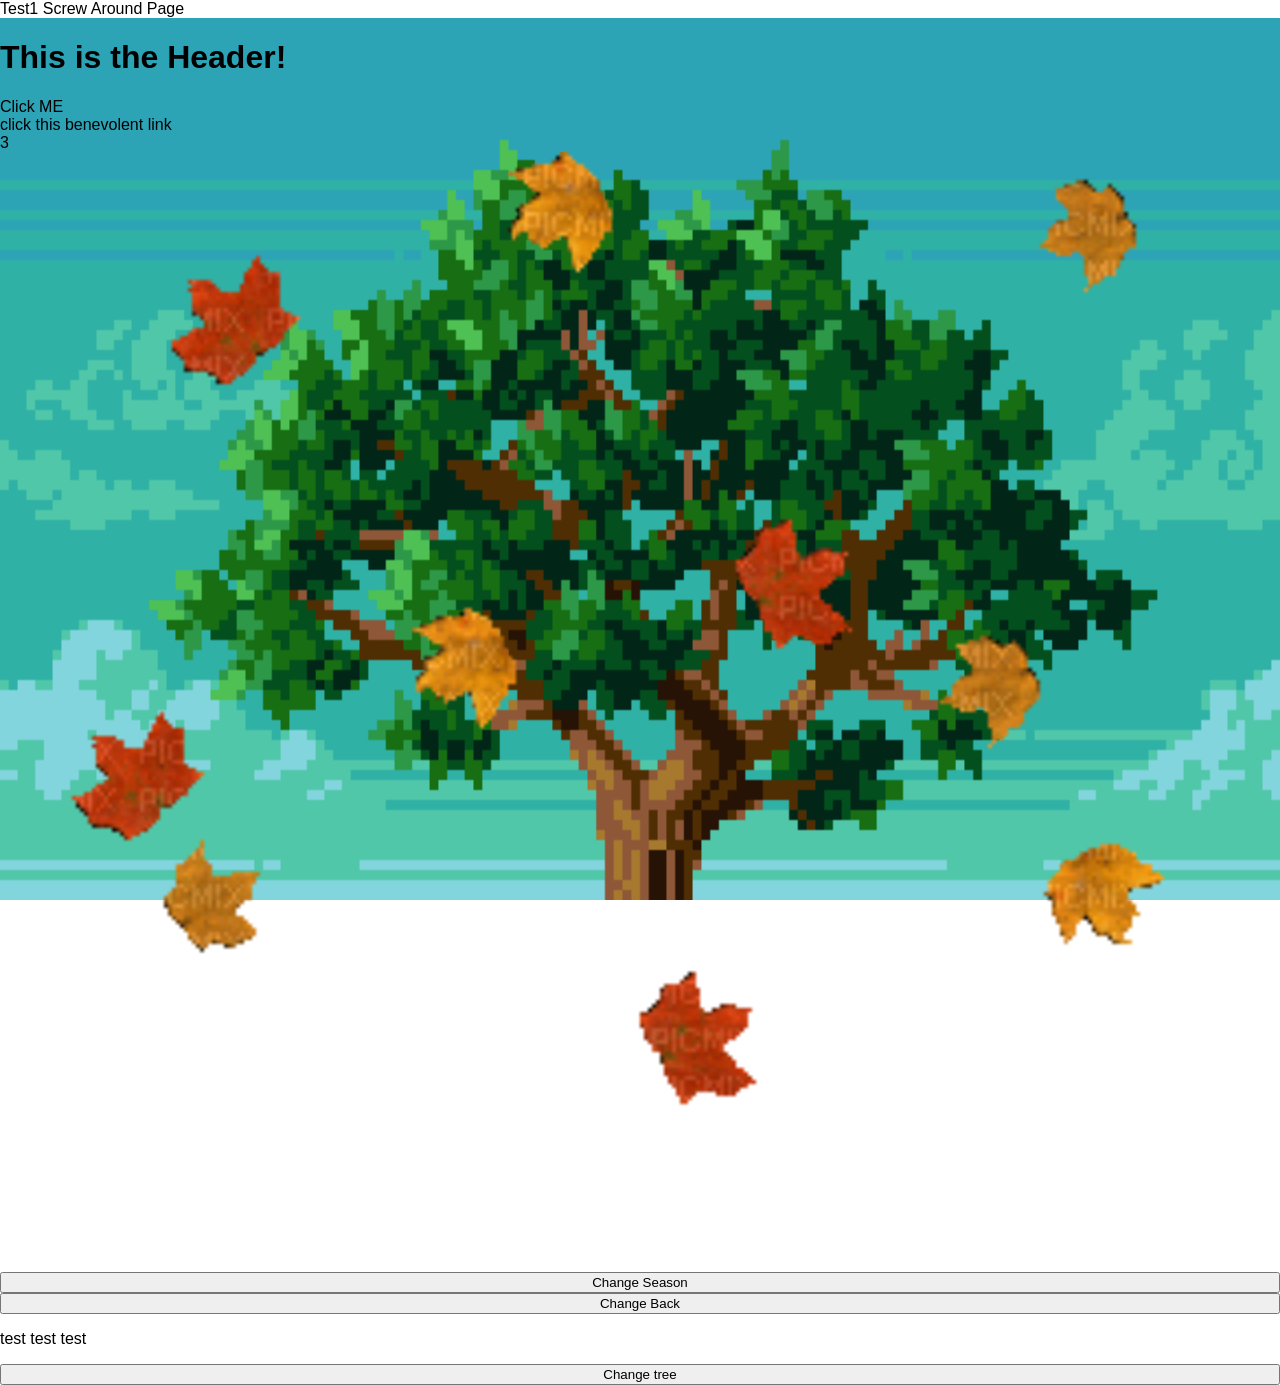
<file: index.html>
<!DOCTYPE html>
<html>
    <head>
        <title>rach rach rach</title>
        <link href="style.css" rel="stylesheet" type="text/css"/>
        
    </head>
    <body id="l" class="landing">
        <div class="navbar">
            <a onlick="alert('pressed')">Test1</a>
            <a href="stupidscrewaround.html">Screw Around Page </a>
        </div>
        
            <header>
            <h1>This is the Header!</h1>
        </header>
        <div class="stupid">
            <div>
                <a href="aboutme.html">Click ME</a>
            </div>
            <div>
                <a href="projects.html">click this benevolent link</a>
            </div>
            <div onclick="alert('careful now')">3</div>
        


        </div>
        <img id="leaves" src="Images\testgif.gif">
        <button onclick="document.getElementById('leaves').style.filter='hue-rotate(90deg)'">
            Change Season
        </button>
        <button onclick="document.getElementById('leaves').style.filter='hue-rotate(0deg)'">
            Change Back
        </button>

        <p id="testx">test test test</p>

        <button onclick="document.getElementById('l').style.backdropFilter='hue-rotate(210deg)'" && "document.getElementById('testx').style.color='cyan'">
            Change tree
        </button>




    
        
    </body>
</html>
</file>
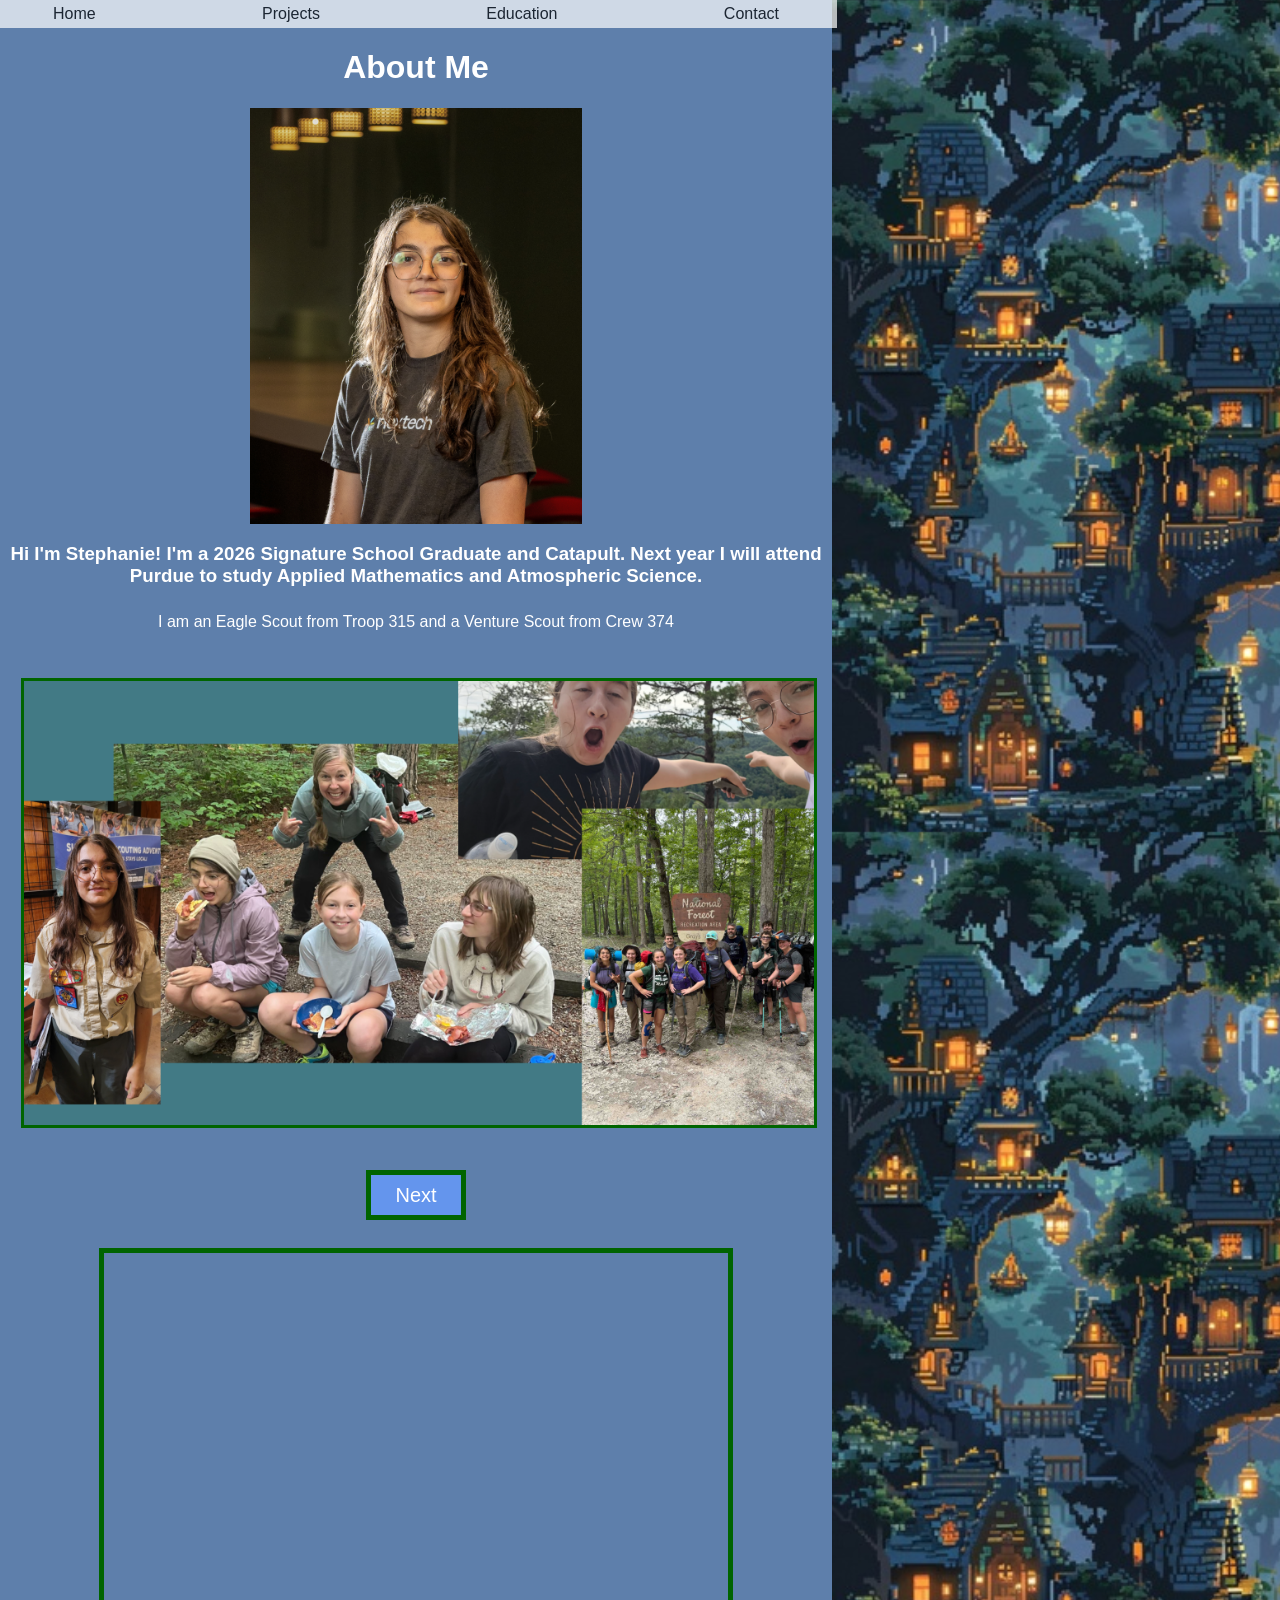
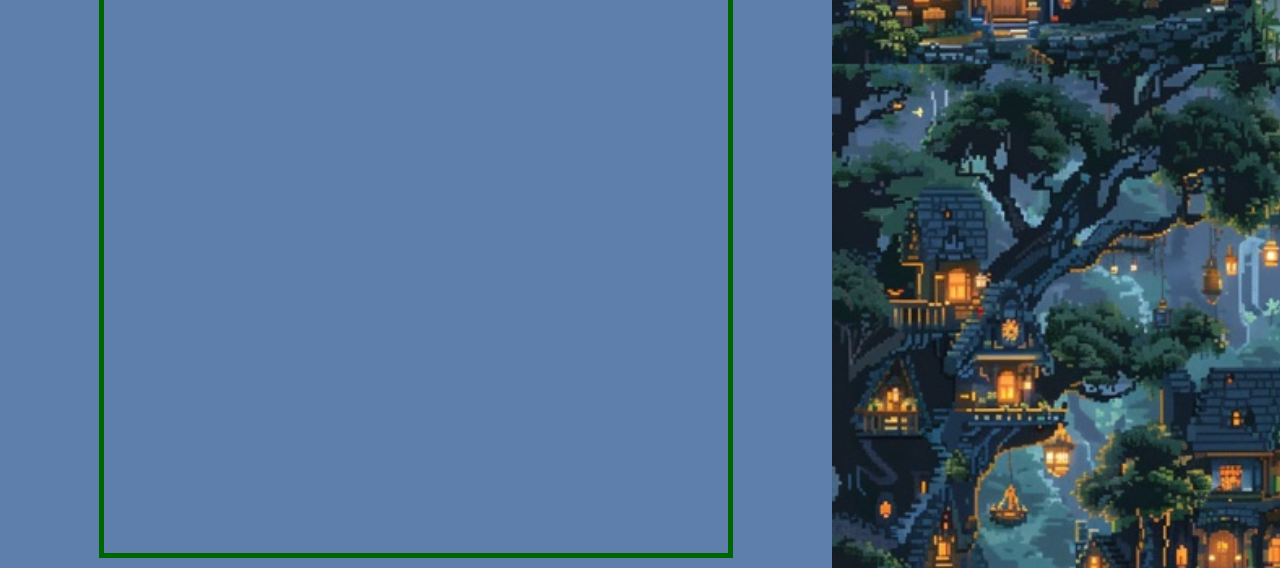
<file: aboutme.html>
<!DOCTYPE html>
<html>
    <head>
        <link href="style.css" rel="stylesheet" type="text/css"/>
        <script defer src="script.js"></script>
        <title>About Me Page</title>
    </head>
    <body class="aboutMePage">
        <div class="aboutMeText">
            <div class="nav">
                <a href="landing.html">Home</a>
                <a href="projects.html">Projects</a>
                <a href="future.html">Education</a>
                <a href="contact.html">Contact</a>
            </div>
            <h1>About Me</h1>
            <img class="self" src="Images\Stephanie Panayides_2.jpg">
            <h3>Hi I'm Stephanie! I'm a 2026 Signature School Graduate and Catapult. Next year I will attend Purdue to study Applied Mathematics and Atmospheric Science.
            </h3>
            <div class="carosel">
                <div id="div1" class="caroselDiv" style="display:block">
                    <p style="margin:4px">I am an Eagle Scout from Troop 315 and a Venture Scout from Crew 374</p>
                    <img class="scoutImg" src="aboutMeImages\mega-photo-1.png">
                </div>
                <div id="div2" class="caroselDiv" style="display:none">
                    <p style="margin:4px">I've been playing violin since I was 4 and piano since I was 7. I currently study with Michael Chu and Garnett Ungar. I also play in the Evansville Philharmonic Youth Orchestra and the Signature Orchestra and Jazz Band</p>
                    <img class="teacherImg" src="Images\teacher.png">
                </div>
                <div id="div3" class="caroselDiv" style="display:none">
                    <p style="margin:4px">I am a founding member of the Evansville Youth Music Collective, an organization dedicated to bringing music to audiences that need it most, like patients in nursing homes or hospitals. Myself and two other colleagues competed in the UE Changemaker Competition with the EYMC.</p>
                    <img class="sweatImg" src="aboutMeImages\ethans-sweatshop.png">
                </div>
                <div id = "div4" class="caroselDiv" style="display:none">
                    <p style="margin:4px">I graduated Signature School this year, but I was involved in many clubs during my time there!</p>
                    <img class="clubImg" src="aboutMeImages\clubs.png">
                    <ul>
                        <li>Climbing Club</li>
                        <li>German Club</li>
                        <li>History Club</li>
                        <li>Robotics Club</li>
                        <li>Programming Club (rip)</li>
                        <li>Mu Alpha Theta</li>
                        <li>National Honor Society</li>
                    </ul>
                </div>
            </div>
            <br>
            <button class="right">Next</button>
            <br>
            <iframe class="pdf" src="Images\Resume.pdf#navpanes=0"></iframe>
    

        </div>
        <div class="aboutMeImage">
         </div>
    </body>
</html>
</file>
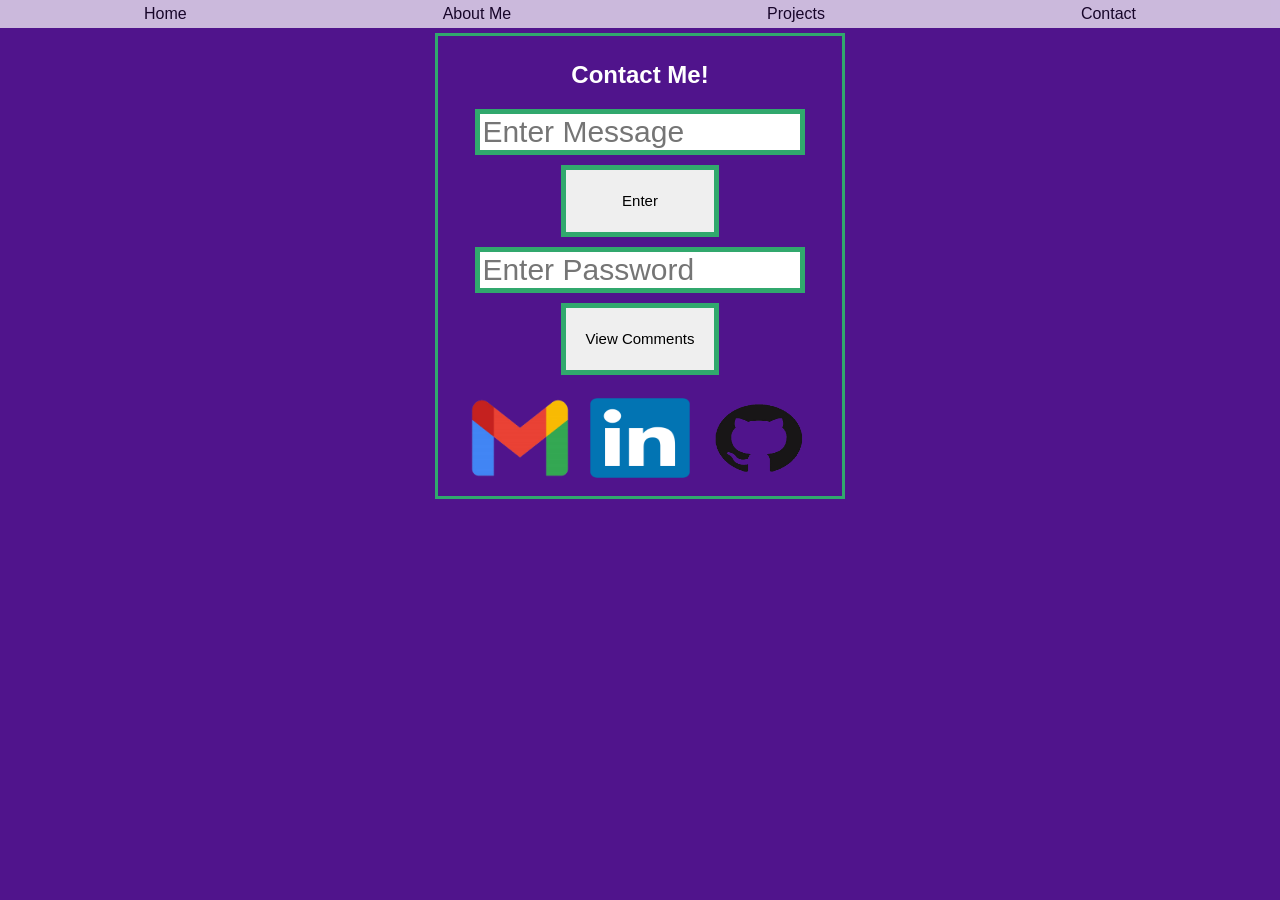
<file: contact.html>
<!DOCTYPE html>
<html>
    <head>
        <link href="style.css" rel="stylesheet" type="text/css"/>
        <script defer src="script.js"></script>
        <title>Contacts Page</title>
    </head>
    <body class="contactPage">
        <div class="nav">
                <a href="landing.html">Home</a>
                <a href="aboutme.html">About Me</a>
                <a href="projects.html">Projects</a>
                <a href="contact.html">Contact</a>
    
         </div>
        <div class="contactText">
            <h2>Contact Me!</h2>
            <input class="contactForm" placeholder="Enter Message">
            <button class="submit">Enter</button>
            <!-- <img style="height:15%; width:60%; border:5px #31a86d solid;"class="cat" src="Images\jupiter.jpg"> -->
            <div class="commentList">
                <p>Comments should go Here</p>
            </div>
            <input class="password" placeholder="Enter Password">
            <button class="access">
                View Comments
            </button>
            <div class="logos">

                <img class="contactLogo" id="gmail" src="Images\gmail-removebg-preview.png"alt="gmail logo">
                <img class="contactLogo" id="linkeIn" src="Images\in.webp" alt="LinkedIn logo">
                <img class="contactLogo" id="git" src="Images\git-removebg-preview.png" alt="GitHub logo">
            </div>

            
        </div>
        <div class="commentList">
                <p class="commentText">Comments should go Here</p>
                <p style="cursor:pointer" class="delete">Clear Comments</p>
        </div>


    




    </body>
</html>
</file>
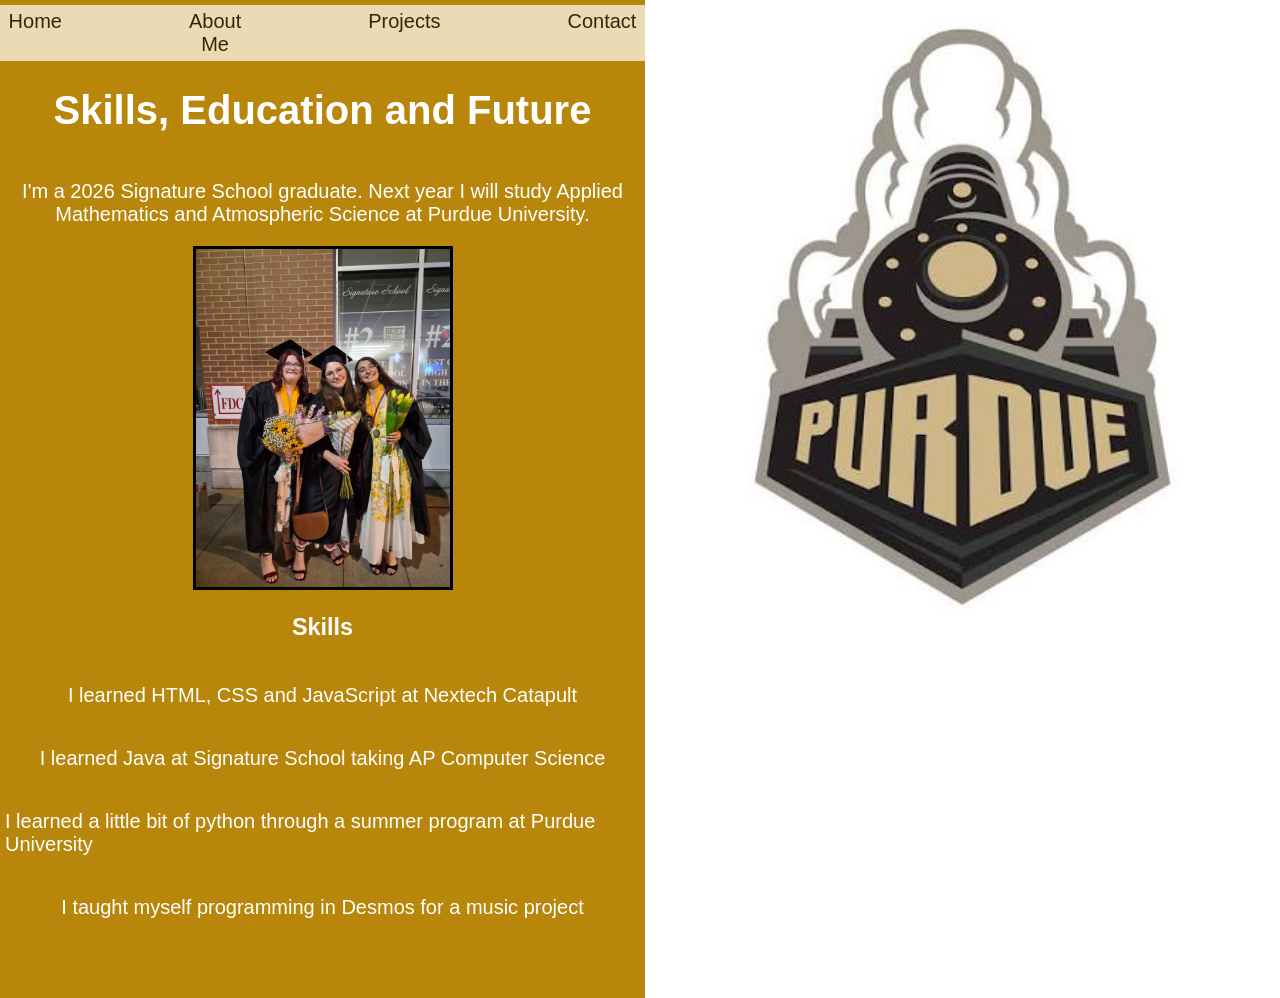
<file: future.html>
<!DOCTYPE html>
<head>
    <title>educaiton page</title>
    <link href="style.css" rel="stylesheet" type="text/css"/>
    <script defer src="script.js"></script>
</head>
<body class="futurePage">
    <div class="futureText">
        <div class="nav">
                <a href="landing.html">Home</a>
                <a href="aboutme.html">About Me</a>
                <a href="projects.html">Projects</a>
                <a href="contact.html">Contact</a>
         </div>
        <h1>Skills, Education and Future</h1>
        <p style="text-align:center">I'm a 2026 Signature School graduate. 
            Next year I will study Applied Mathematics and Atmospheric Science at Purdue University.
        </p>
        <img style="width:40%; height:20%; border:solid,3px,black;" src="Images\grad.jpg" alt="Graduation photo of three people">
        <h3>Skills</h3>
        <p>I learned HTML, CSS and JavaScript at Nextech Catapult</p>
        <p>I learned Java at Signature School taking AP Computer Science</p>
        <p>I learned a little bit of python through a summer program at Purdue University</p>
        <p>I taught myself programming in Desmos for a music project</p>
        <audio style="visibility:hidden;" class="train" controls>
            <source src="Images/train.mp3" type="audio/mpeg">click here bud</source>
        </audio>
        
    </div>
    <div class="futureImage">
        
    </div>
    
</body>
</file>
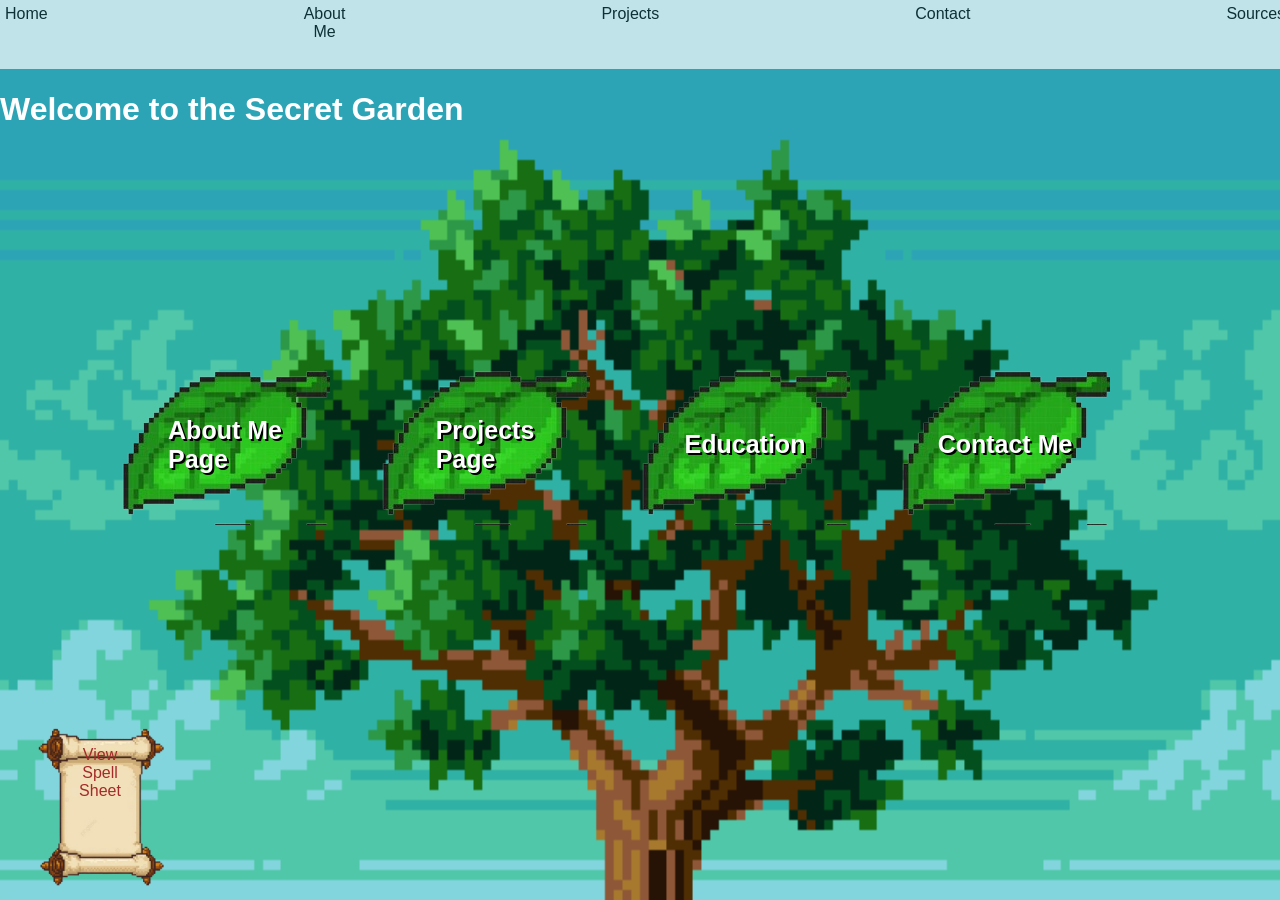
<file: landing.html>
<!DOCTYPE html>
<html>
    <head>
        <title>Portfolio Page</title>
        <link href="style.css" rel="stylesheet" type="text/css"/>
        <script defer src="script.js"></script>
        
    </head>
    <body>
    <div id="landing" class="landing">
        <div class="nav">
                <a href="landing.html">Home</a>
                <a href="aboutme.html">About Me</a>
                <a href="projects.html">Projects</a>
                <a href="contact.html">Contact</a>
                <a href="sources.html">Sources</a>
         </div>
        <div class="rain">
            <header><h1 style="color:white;">Welcome to the Secret Garden</h1></header>
        
            <div style="color:white; font-size:20px;" class="leafBox">
                <div id="amp" class="textImg">
                    <p class="ltext"><b>About Me <br>Page</b></p>
            <!-- <img class="leaf" src="Images\leaf-removebg-preview2.png"> -->
                </div>
                <div id="pp" class="textImg">
                    <p class="ltext"><b>Projects <br>Page</b></p>
                </div>
                <div id="cm" class="textImg">
                    <p class="ltext"><b>Education</b></p>
                </div>
                <div id="f" class="textImg">
                    <p class="ltext"><b>Contact Me</b></p>
                </div>
    
            </div>
            <div style="visibility: hidden" class="fallingLeaves">
            <!-- <img id="leaves" src="Images\testgif.gif"> -->
            </div>
            <div class="spellSheet">
                <p class="spell" id="seasonSpell1">
                    Change Season
                </p>
                <p style="display: none" class="spell" id="seasonSpell2">
                    Change Season
                </p>
                <p class="spell" id="timeSpell1">
                    Change Time of Day
                </p>
                <p style="display:none" class="spell" id="timeSpell2">
                    Change Time of Day
                </p>
                <p class="spell" id ="weatherSpell1">
                    Change the Weather
                </p>
                <p style="display: none" class="spell" id="weatherSpell2">
                    Change the Weather
                </p>
            </div>
             <div class="spellButton">
            <p style="text-align:center"><br>View <br>Spell<br>Sheet</p>
             </div>
             <div class="closeButton">
                <p style="text-align:center"><br>Close <br>Spell<br>Sheet</p>
             </div>
        </div>

        




    
        
    </div>
    </body>
</html>
</file>
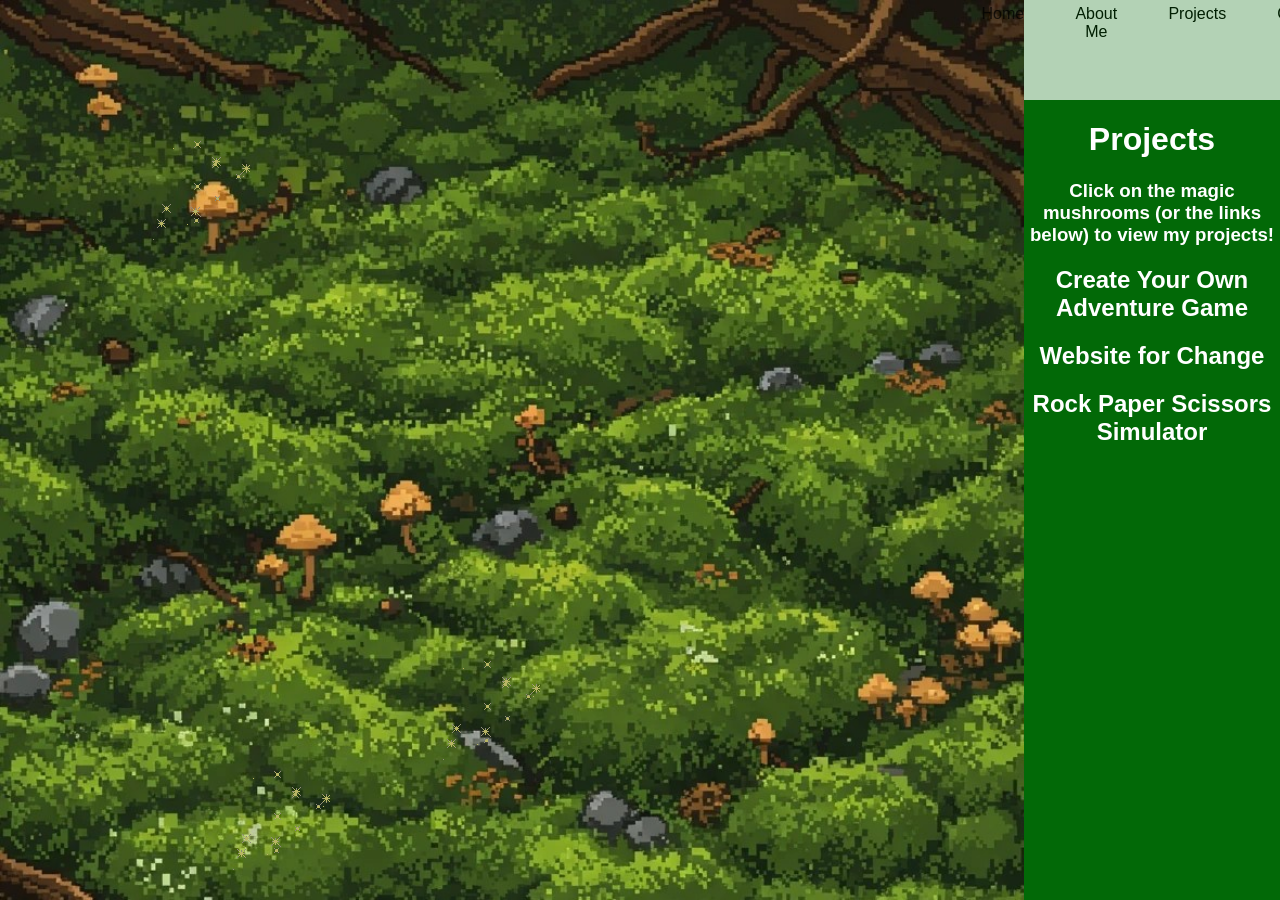
<file: projects.html>
<!DOCTYPE html>
<head>
    <title>Project Page</title>
    <link href="style.css" rel="stylesheet" type="text/css"/>
    <script defer src="script.js"></script>
</head>
<body class="projectsPage">
    <div class="projectsImage">
        <img style="cursor:pointer" id = "CYOA" class="pic" src="Images\CYOA-game.png" alt="Create Your Own Adventure game screenshot">
        <img style="cursor:pointer" id="change" class="pic" src="Images\change.png" alt="Website for Change screenshot">
        <img style="cursor:pointer" id="rock" class="pic" src="Images\rock.png" alt="Rock Paper Scissors game screenshot">
        <!-- <h1>Projects</h1> -->
        <!-- <img class="proj" src="Images\CYOA-game.png">
        <img class="proj" src="Images\change.png">
        <img class="proj" src="Images\rock.png">
     -->
        <div id="shroom1" class="shroomButton">
            <!-- <p>Create Your Own Adventure Game</p> -->
        </div>
        <div id="shroom2" class="shroomButton">

        </div>
        <div id="shroom3" class="shroomButton">

        </div>
    </div>
    <div class="projectsText">
        <div class="nav">
                <a href="landing.html">Home</a>
                <a href="aboutme.html">About Me</a>
                <a href="projects.html">Projects</a>
                <a href="contact.html">Contact</a>
         </div>
        <h1 style="text-align:center">Projects</h1>
        <h3>Click on the magic mushrooms (or the links below) to view my projects!</h3>
        <p style="font-size:18px" class="description">
           
        </p>
        <h2 class="CYOALink">Create Your Own Adventure Game</h2>
        <h2 class="changeLink">Website for Change</h2>
        <h2 class="rockLink">Rock Paper Scissors Simulator</h2>
    </div>
    
</body>
</file>
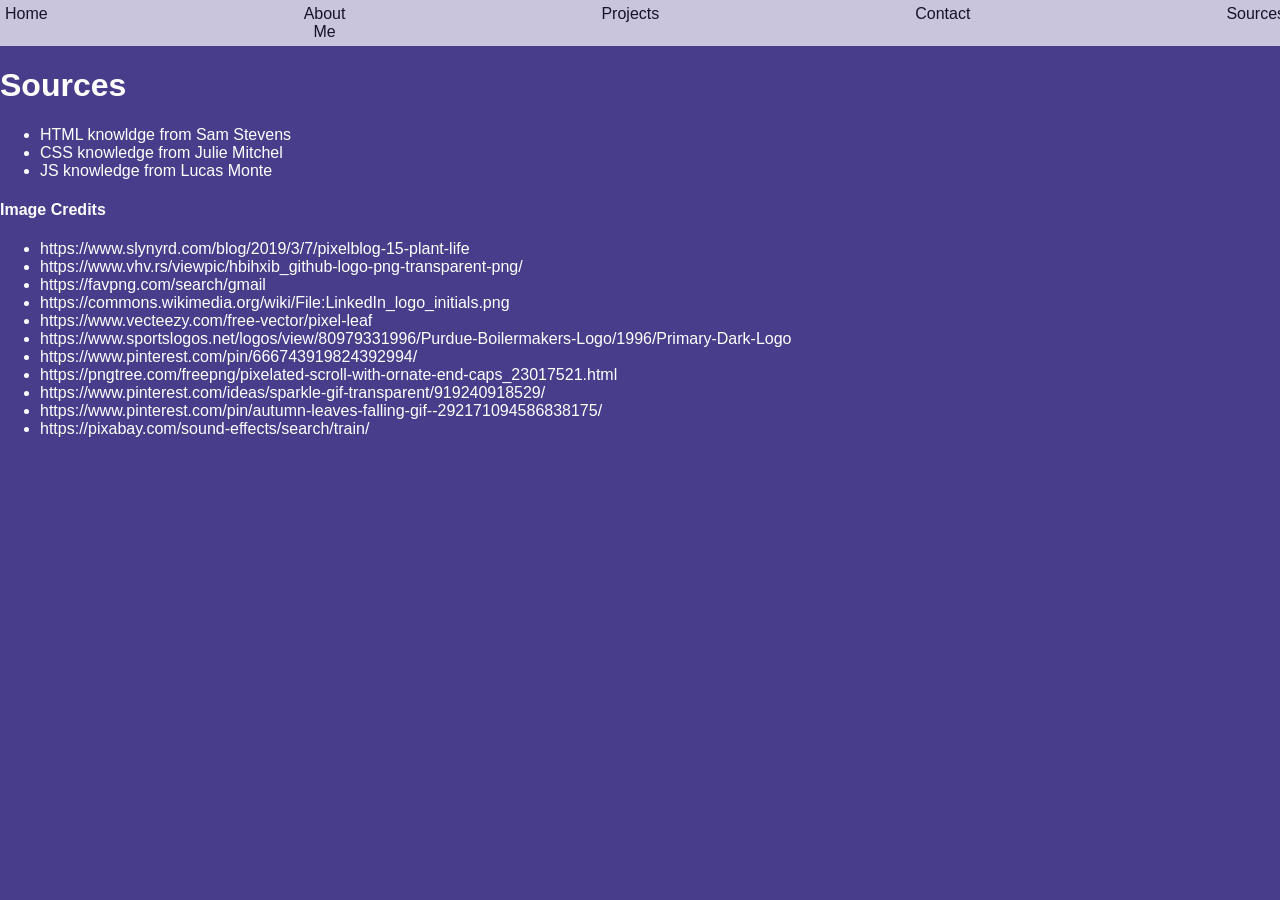
<file: sources.html>
<!DOCTYPE html>
<html>
    <head>
        <link href="style.css" rel="stylesheet" type="text/css"/>
        <title>badum badum badum</title>
    </head>
    <body class="sourcePage">
        <div class="nav">
                <a href="landing.html">Home</a>
                <a href="aboutme.html">About Me</a>
                <a href="projects.html">Projects</a>
                <a href="contact.html">Contact</a>
                <a href="sources.html">Sources</a>
         </div>
        <h1>Sources</h1>
        <ul>
            <li>HTML knowldge from Sam Stevens</li>
            <li>CSS knowledge from Julie Mitchel</li>
            <li>JS knowledge from Lucas Monte</li>

        </ul>
        <h4>Image Credits</h4>
        <ul>

            <li>https://www.slynyrd.com/blog/2019/3/7/pixelblog-15-plant-life</li>
            <li>https://www.vhv.rs/viewpic/hbihxib_github-logo-png-transparent-png/</li>
            <li>https://favpng.com/search/gmail</li>
            <li>https://commons.wikimedia.org/wiki/File:LinkedIn_logo_initials.png</li>
            <li>https://www.vecteezy.com/free-vector/pixel-leaf</li>
            <li>https://www.sportslogos.net/logos/view/80979331996/Purdue-Boilermakers-Logo/1996/Primary-Dark-Logo</li>
            <li>https://www.pinterest.com/pin/666743919824392994/</li>
            <li>https://pngtree.com/freepng/pixelated-scroll-with-ornate-end-caps_23017521.html</li>
            <li>https://www.pinterest.com/ideas/sparkle-gif-transparent/919240918529/</li>
            <li>https://www.pinterest.com/pin/autumn-leaves-falling-gif--292171094586838175/</li>
            <li>https://pixabay.com/sound-effects/search/train/</li>
        </ul>
    </body>
</html>
</file>
<file: style.css>
/* Landing Page */
.navbar{
    width: 100%px;
    height: 100px;
    background-color: white;
    cursor:pointer;
}
body{
    margin:0px;
}
.nav{
    width:100%;
    height:10%;
    background-color:white;
    opacity:70%;
    display:flex;
    padding:5px;
    /* flex-direction:column; */
    /* align-content:center; */
    /* align-items:center; */
    justify-content:center;
    /* align-content:center; */
    /* padding-right:10px; */
}
.nav a{
    cursor:pointer;
    margin-right:10%;
    margin-left:10%;
    text-align:center;
    /* margin-right:40%; */
    /* margin-left:40%; */
}
.spellButton{
    background-image:url("Images/scroll1-removebg-preview.png");
    height:200px;
    width:200px;
    display:block;
    background-repeat:no-repeat;
    background-size:contain;
    background-position:center;
    display:flex;
    justify-content:center;
    justify-items:center;
    cursor:pointer;
    color:brown;

}
.closeButton{
    background-image:url("Images/scroll1-removebg-preview.png");
    height:200px;
    width:200px;
    display:none;
    background-repeat:no-repeat;
    background-size:contain;
    background-position:center;
    /* display:flex; */
    /* justify-content:center; */
    /* justify-items:center; */
    cursor:pointer;
    color:brown;

}


.landing{
    background-image: url("Images/background3.webp");
    height: 100vh;
    overflow-x: hidden;
    background-repeat:no-repeat;
    background-size:100% 100%;
    min-height: 700px;
    display:flex;
    flex-direction:column;
    z-index:-1000;
    font-family:'Trebuchet MS', 'Lucida Sans Unicode', 'Lucida Grande', 'Lucida Sans', Arial, sans-serif;

}
.rain{
    overflow-y:hidden;
    width:100vw;
    height:140vh;
    display:flex;
    flex-direction:column;
}
.leafBox{
    display:flex;
    align-items:flex-end;
    justify-content:center;
    height:400px;
}
.ltext{
    text-shadow: 2px 2px black;
    font-size:25px;
}

.fallingLeaves{
    height:200px;
    margin-right:50px;
    margin-left:50px;
    display:flex;
    background-image: url("Images/testgif.gif");
    background-repeat:repeat-x;
    filter:hue-rotate(90deg);
}

.box{
    width:100px;
    height:100px;
    display:flex;
    align-items: self;
    background-color: black;
    color:white;
    justify-content: center;
    margin:100px;
}

.leaf:hover{
    filter:brightness(70%);
}
a {
    color: black;
    text-decoration: none;
    cursor: pointer;
}
.simg{
    width: 600px;
    height: 450px;
}
.changeBackButton{
    display:none;
}
footer{
    background-color:burlywood;
    color:brown;
}
.test{
    filter:hue-rotate(90deg);
}
.textImg{
    width:210px;
    height:160px;
    background-image: url("Images/leaf-removebg-preview2.png");
    cursor: pointer;
    display:flex;
    align-content:center;
    justify-content:center;
    align-items:center;
    margin-right:50px;
    
}
.textImg:hover{
    /* Change just the background image to be darker with brightness() */
    filter:brightness(70%);
}

/* Screwing around with animated crap */
.textImg.active {
  animation: zoom-in-zoom-out 1s ease 1, darken-screen 1s ease 1;
  /* animation: darken-screen 1s ease 1; */
}
.pic.active{
    animation: zoom-in-zoom-out 1s ease 1, darken-screen 1s ease 1;

}
.projectsPage.dark{
    animation: darken-screen 1s ease 1;


}
.landing.dark{
    animation: darken-screen 1s ease 1;
}

@keyframes zoom-in-zoom-out {
  0% {
    scale: 100%;
  }
  
  100% {
    scale: 500%;
  }
}
@keyframes darken-screen{
    0%{
        filter:brightness(100%);
    }
    50%{
        filter:brightness(50%);
    }
    100%{
        filter:brightness(0%);
    }
}
.spellSheet{
    width:200px;
    height:150px;
    background-color:bisque;
    margin:5px;
    margin-bottom:0px;
    color:brown;
    display:none;
    position:fixed;
    z-index:10;
}
.spell{
    cursor:pointer;
}
.spell:hover{
    text-decoration-line:underline;
}
/* About Me Page */
html{
    margin:0;
    scroll-behavior: smooth;
}
.aboutMePage{
    display:flex;
    width:130vw;
    margin:0;
    overflow-x:hidden;
    min-height:min-content;
}
.aboutMeImage{
    background-image:url("Images/village1.jpg");
    margin-right:0px;
    background-repeat:repeat-y;
    width:50%;
    /* min-height:1440px; */
    overflow-y:scroll;
    flex:1;
    background-size:contain;

}
.aboutMeText{
    flex:1;
    /* min-height:min-content; */
    height:max-content;
    width:auto;
    display:flex;
    flex-direction:column;
    align-items:center;
    background-color:#5E7FAB;
    color:white;
    font-family:'Trebuchet MS', 'Lucida Sans Unicode', 'Lucida Grande', 'Lucida Sans', Arial, sans-serif;
}
.self{
    width:40%;
    height:20%;
}
.carosel{
    display:flex;
    flex-direction:row;
    width:95%;
    height:30%;
    /* Added by AI */
    margin-bottom:20px;
}
.caroselDiv{
    width:100%;
    height:100%;
    display:flex;
    flex-direction:column;
    text-align:center;
    /* background-color:darkolivegreen; */
    /* opacity:70%; */

}
.caroselDiv img{
    width:100%;
    height:100%;
    border:solid,darkgreen,3px;
    margin-top:5%;
}
.caroselDiv p{
    line-height:25px;
}
.scoutImg{
    width:100%;
    height:100%;
    border:solid,darkgreen,3px;
    /* border-radius:10%; */
}
h3{
    text-align:center;
}
.pdf{
    margin:10px;
    width:75%;
    height:100vh;
    overflow-x:hidden;
    border:5px solid darkgreen;
    /* Added by Chat */
    /* clear:both; */
    /* margin-top:30px; */
    position:relative;
    /* navpanes=0; added into the legit legit link*/
}
ul{
    text-align:left;
}
.right{
    width:100px;
    height:50px;
    border:5px, solid, darkgreen;
    cursor:pointer;
    background-color:cornflowerblue;
    color:white;
    font-size:20px;
}
.projectsPage{
    margin:0;
   display:flex;
   flex-direction:row;
   width:100vw;
   height:100vh;
   overflow-y:hidden;
   overflow-x:hidden;
    

}
.projectsImage{
    width:70%;
    background-image:url("Images/village5.jpg");
    flex:1;
    background-size:cover;
    align-items:center;
    display:flex;
    flex-direction:row;
    justify-content:flex-end;
    align-items:flex-start;

}
.projectsText{
    font-family:'Trebuchet MS', 'Lucida Sans Unicode', 'Lucida Grande', 'Lucida Sans', Arial, sans-serif;
    width:20%;
    background-color:#026907;
    color:white;

}
.projectsText img{
    width:90%;
    height:20%;
}
.projectsImage img{
    width:50%;
    height:50%;
    margin:10px;
    display:none;
    /* margin-right:auto; */
    /* margin-left:auto; */
}
#shroom1{
    position:absolute; 
    top:140px;
    left:150px;

}
#shroom2{
    position:absolute;
    bottom:200px;
    right:200px;
}
#shroom2{
    position:absolute;
    left:230px;
    bottom:30px;

}
#shroom3{
    position:absolute;
    bottom:140px;
    left:440px;
}
.projectsText h2{
    text-align:center;
    cursor:pointer;
}
.projectsText h2:hover{
    text-decoration:underline;
}
.shroomButton{
    /* background-color:white; */
    background-image:url("Images/shiny.gif");
    color:black;
    width:100px;
    height:100px;
    cursor:pointer;

    
}
.shroomButton:hover{
    border:gold,solid,2px;
}
.projectsPageA{
    background-image:url("Images/map.png");
    background-size:cover;
}
.description{
    text-align:center;
}
.futurePage{
    display:flex;
    flex-direction:row;
    width:100vw;
    margin:0;
    overflow-x:hidden;
    min-height:min-content;
}
.futureImage{
    background-image:url("Images/purd2.jpg");
    margin-right:0px;
    background-repeat:repeat-y;
    width:50vw;
    min-height:100vh;
    overflow-y:hidden;
    background-repeat:no-repeat;
    flex:1;
    background-size:contain;

}
.futureImage{
    cursor:pointer;
}
.futureText{
    flex:1;
    /* min-height:min-content; */
    height:max-content;
    width:50vw;
    display:flex;
    flex-direction:column;
    align-items:center;
    background-color:darkgoldenrod;
    color:white;
    font-size:20px;
    padding:5px;
    font-family:'Trebuchet MS', 'Lucida Sans Unicode', 'Lucida Grande', 'Lucida Sans', Arial, sans-serif;
}
.contactPage{
    height:fit-content;
    background-color:#50148c;
    color:white;
    align-items:center;
    display:flex;
    flex-direction:column;
    margin:0;
    font-family:'Trebuchet MS', 'Lucida Sans Unicode', 'Lucida Grande', 'Lucida Sans', Arial, sans-serif;

    /* background-repeat:no-repeat; */
    /* align-items:center; */
}
/* .contactImage{
    background-image: url("Images/jupiter.jpg");
    background-size:contain;
    width:40%;
}
    */
.contactText{
    height:fit-content;
    background-color:#50148c;
    color:white;
    align-items:center;
    display:flex;
    flex-direction:column;
    border:#31a86d, solid, 3px;
    padding:5px;
    margin:5px;
} 

.contactText input{
    /* height:50%; */
    width:80%;
    size:50;
    font-size:30px;
    border:#31a86d,5px,solid;
}
.contactText button{
    width:40%;
    height:8vh;
    cursor:pointer;
    border:5px, solid, #31a86d;
    margin:10px;
    font-size:15px;
}
.logos{
    display:flex;
    flex-direction:row;
    /* height:100vh; */
    align-content:center;
    /* margin-bottom:2px; */
    margin:3px;
}
.commentList{
    /* display:none; */
    background-color:#328da8;
    width:100px;
    height:100px;
    color:white;
    display:none;
    position:absolute;
    top:5px;
    left:5px;
} 
.contactLogo{
    width:100px;
    height:80px;
    margin:10px;
    cursor:pointer;
}
.contactLogo:hover{
    width:110px;
    height:90px;
}
.sourcePage{
    font-family:'Trebuchet MS', 'Lucida Sans Unicode', 'Lucida Grande', 'Lucida Sans', Arial, sans-serif;
    background-color:darkslateblue;
    color:white;
    /* padding:20px; */
    /* mar?gin:10px; */


}
</file>
